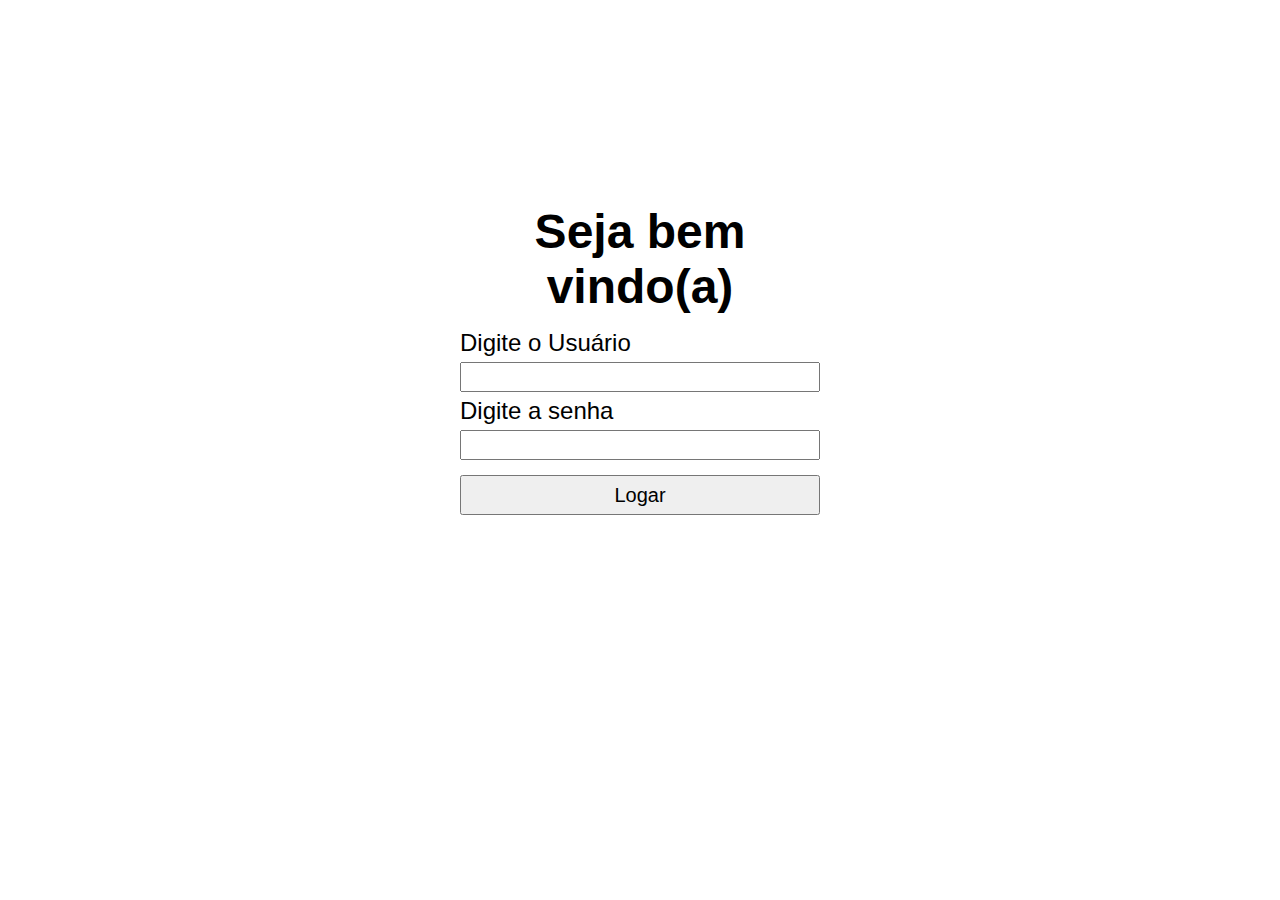
<file: index.html>
<!DOCTYPE html>
<html lang="pt-br">
<head>
    <meta charset="UTF-8">
    <meta name="viewport" content="width=device-width, initial-scale=1.0">
    <meta name="author" content="Gabriel Roberto de Paula Oliveira">
    <meta name="description" content="Projeto de cadastro de itens, Tela de login">
    <title>Login</title>

    <link rel="stylesheet" href="src/css/reset.css">
    <link rel="stylesheet" href="src/css/style.css">
    <link rel="stylesheet" href="src/css/login.css">
</head>
<body>
    <section id="form-login">
        <form action="cadastro.html" id="Login">
            <h1>Seja bem vindo(a)</h1>
            <label for="usuario">Digite o Usuário</label>
            <input type="text" id="usuario" name="usuario" required>
    
            <label for="senha">Digite a senha</label>
            <input type="password" id="senha" name="senha" required>
    
            <input type="submit" value="Logar" class="btn btn-logar">
        </form>
    </section>
</body>
</html>
</file>
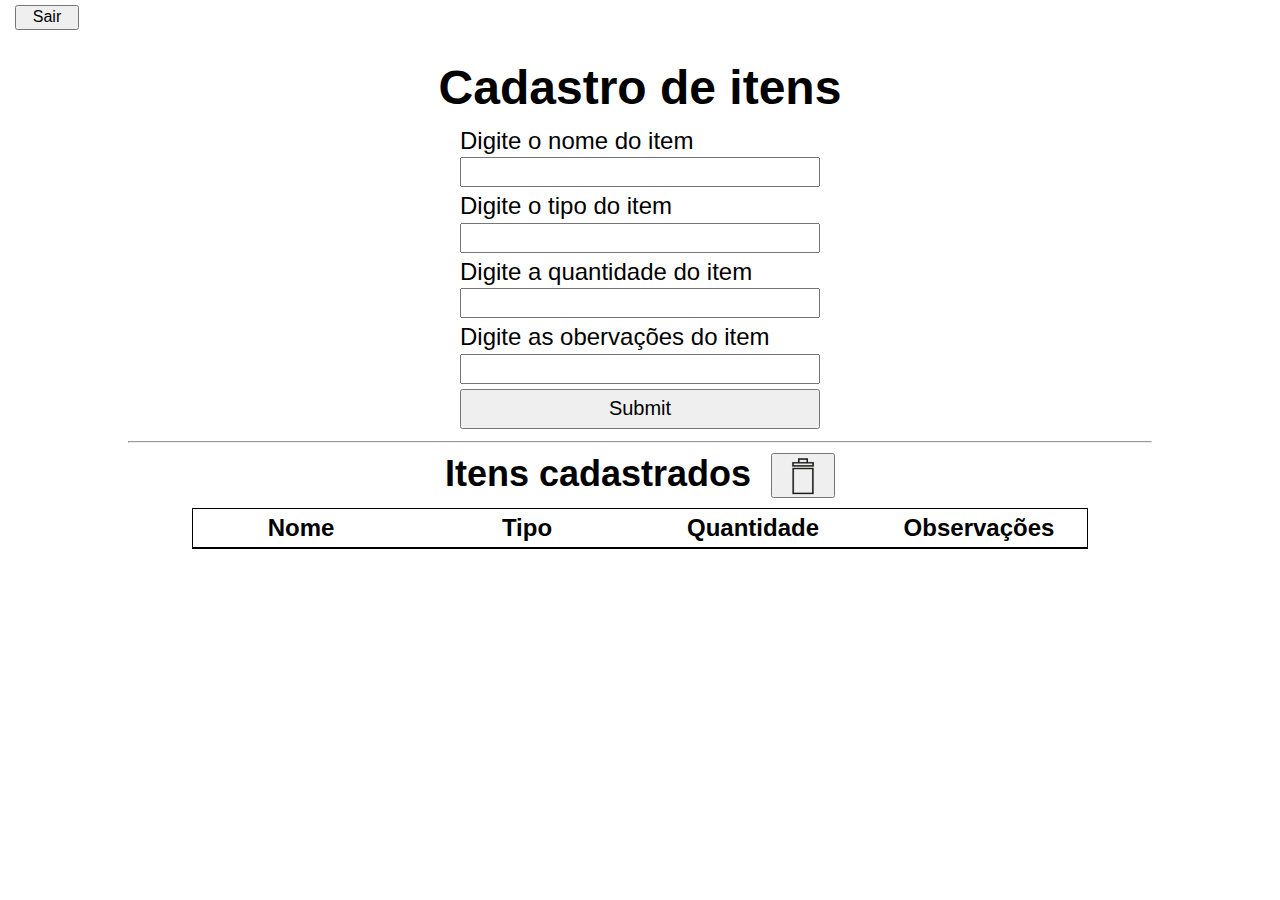
<file: cadastro.html>
<!DOCTYPE html>
<html lang="pt-br">
<head>
    <meta charset="UTF-8">
    <meta name="viewport" content="width=device-width, initial-scale=1.0">
    <meta name="author" content="Gabriel Roberto de Paula Oliveira">
    <meta name="description" content="Projeto de cadastro de itens">
    <title>Cadastro de Itens</title>

    <link rel="stylesheet" href="src/css/reset.css">
    <link rel="stylesheet" href="src/css/style.css">
</head>
<body>
    <header>
        <a href="index.html" >
            <button class="btn sair">
                Sair
            </button>
        </a>
    </header>
    <main>
        <!--  Form para cadastro dos itens  -->
        <section id="formulario">
            <h1 class="titulo">Cadastro de itens</h1> 
            <form id="cadastroItem" action="">
                <!--  Nome do Item  -->
                <div class="nome-item item">
                    <label for="nomeItem">Digite o nome do item</label>
                    <input type="text" name="nomeItem" id="nomeItem" required>
                </div>
    
                <!--  Tipo do Item  -->
                <div class="tipo-item item">
                    <label for="tipoItem">Digite o tipo do item</label>
                    <input type="text" name="tipoItem" id="tipoItem" required>
                </div>
    
                <!--  Quantidade  -->
                <div class="qtn-item item">
                    <label for="qtnItem">Digite a quantidade do item</label>                    
                    <input type="number" name="qtnItem" id="qtnItem" required>
                </div>
    
                <!--  Obervações  -->
                <div class="obs-item item">
                    <label for="obsItem">Digite as obervações do item</label>
                    <input type="text" name="obsItem" id="obsItem">
                </div>
    
                <!--  Botão de enviar  -->
                <input class="btn" type="submit" name="salvarItem" id="salvarItem">
            </form>
        </section>
        
        <!--  Tabela para exibir os itens  -->
        <section id="tabela">
            <hr>
            <div class="topo-tabela">
                <h2>Itens cadastrados</h2>
                <button class="btn-limpar btn" onclick="limparTabela()"><img src="src/icon/Lixo-black.png" alt="Limpar"></a></button>
            </div>
            <table id="lista">
                <thead>
                    <tr>
                        <th>Nome</th>
                        <th>Tipo</th>
                        <th>Quantidade</th>
                        <th>Observações</th>
                    </tr>
                </thead>
                <tbody id="listaItem">

                </tbody>
            </table>
            
        </section>


    </main>
    <script src="src/js/main.js"></script>
</body>
</html>
</file>
<file: src/css/style.css>
body{
    display: flex;
    flex-direction: column;
    gap: 30px;
    font-size: 24px;
    font-family: Arial, Helvetica, sans-serif;
}

hr{
    width: 80%;
}

td{
    width: 100%;
    
}

tr{
    display: flex;
    gap: 20px;
    padding: 5px;
    border-bottom: 1px solid;
}

th{
    width: 100%;
}

input{
    width: 100%;
    height: 30px;
}

img{
    width: 40px;
    height: 38px;
}

.btn{    
    height: 40px;
    font-size: 20px;
    font-style: bold;
}

.btn-limpar{
    padding: 0px;
    padding-top: 2px;

    width: 10%;
    height: 45px;
    
}

.titulo{
    display: flex;
    justify-content: center;
}

.topo-tabela{
    display: flex;
    width: 50%;
    justify-content: center;
    gap: 20px;
    margin: 10px;
}

.sair{
    margin-left: 15px;
    padding: 10px;
    font-size: 16px;

    height: 25px;
    padding: 0;

    width: 5%;
}

#formulario, #tabela{
    justify-items: center;
    text-align: center;
    
}

#cadastroItem{
    display: flex;
    text-align: start;
    flex-direction: column;
    padding: 12px;
    gap: 5px;
    position: relative;
    width: 30%;
}

#lista{
    border: 1px solid;
    padding: 5px;
    border-collapse: collapse;
    text-align: center;
    width: 70%;
}
</file>
<file: src/css/login.css>
#form-login{
    justify-items: center;
    text-align: start;
}

#Login{
    margin-top: 15%;
    display: flex;
    text-align: start;
    flex-direction: column;
    padding: 12px;
    gap: 5px;
    position: relative;
    width: 30%;
}

h1{
    text-align: center;
    margin-bottom: 10px;
}

.btn-logar{
    margin-top: 10px;
}
</file>
